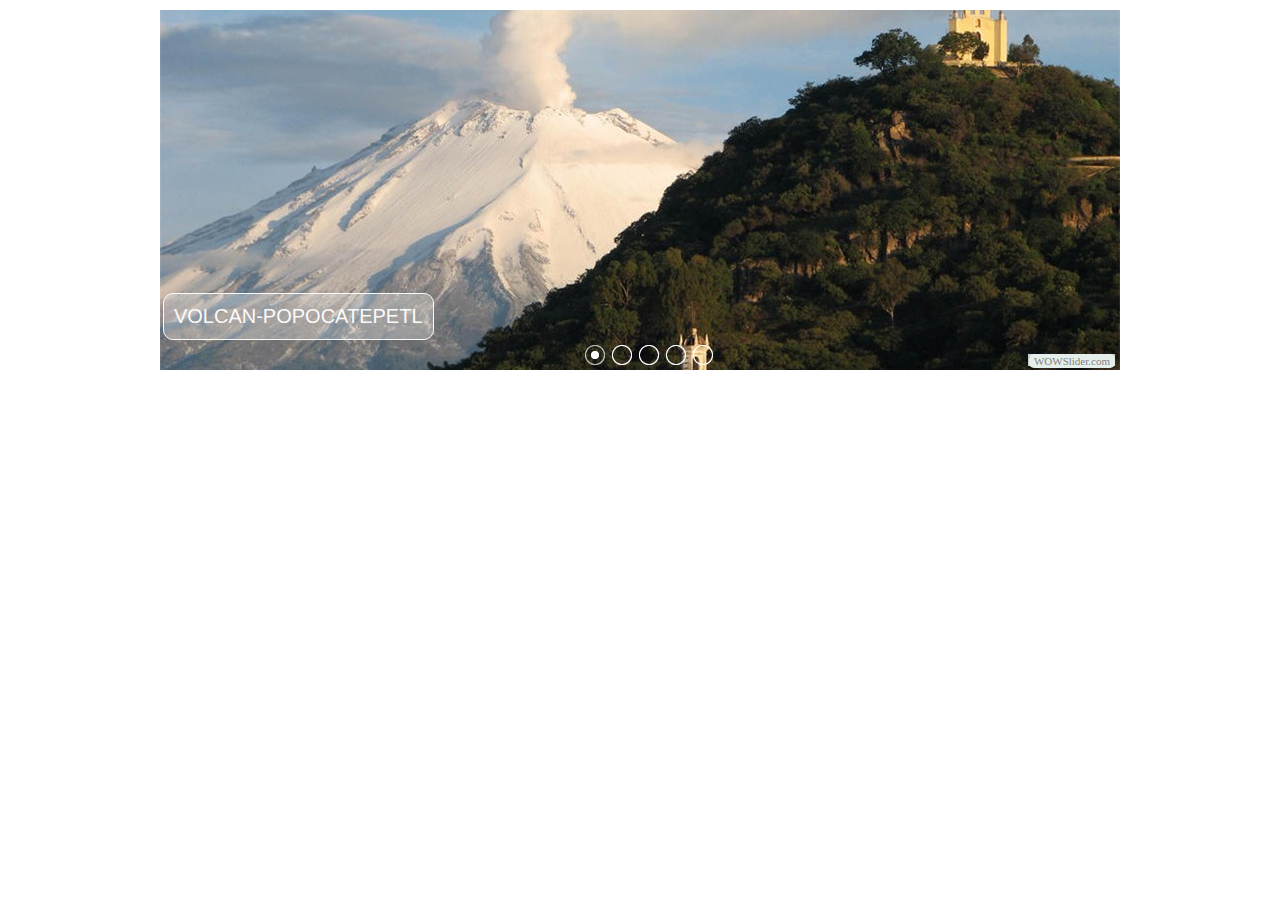
<file: wow/index.html>
<!DOCTYPE html PUBLIC "-//W3C//DTD XHTML 1.0 Strict//EN"
	"http://www.w3.org/TR/xhtml1/DTD/xhtml1-strict.dtd">
<html xmlns="http://www.w3.org/1999/xhtml">
<head>
	<title>imagenes generated by WOWSlider.com</title>
	<meta http-equiv="content-type" content="text/html; charset=utf-8" />
	<meta name="keywords" content="imagenes, WOW Slider, Website Slider, Slider Gallery" />
	<meta name="description" content="imagenes created with WOW Slider, a free wizard program that helps you easily generate beautiful web slideshow" />
	<!-- Start WOWSlider.com HEAD section -->
	<link rel="stylesheet" type="text/css" href="engine1/style.css" />
	<script type="text/javascript" src="engine1/jquery.js"></script>
	<!-- End WOWSlider.com HEAD section -->
</head>
<body style="background-color:#FFFFFF">
	<!-- Start WOWSlider.com BODY section -->
	<div id="wowslider-container1">
	<div class="ws_images"><ul>
<li><img src="data1/images/volcanpopocatepetl.jpg" alt="volcan-popocatepetl" title="volcan-popocatepetl" id="wows1_0"/></li>
<li><img src="data1/images/volcanpopocatepetl2.jpg" alt="volcan-popocatepetl2" title="volcan-popocatepetl2" id="wows1_1"/></li>
<li><img src="data1/images/volcanpopocatepetl3.jpg" alt="volcan-popocatepetl3" title="volcan-popocatepetl3" id="wows1_2"/></li>
<li><img src="data1/images/volcanpopocatepetl4.jpg" alt="volcan-popocatepetl4" title="volcan-popocatepetl4" id="wows1_3"/></li>
<li><img src="data1/images/volcanpopocatepetl5.jpg" alt="volcan-popocatepetl5" title="volcan-popocatepetl5" id="wows1_4"/></li>
</ul></div>
<div class="ws_bullets"><div>
<a href="#" title="volcan-popocatepetl"><img src="data1/tooltips/volcanpopocatepetl.jpg" alt="volcan-popocatepetl"/>1</a>
<a href="#" title="volcan-popocatepetl2"><img src="data1/tooltips/volcanpopocatepetl2.jpg" alt="volcan-popocatepetl2"/>2</a>
<a href="#" title="volcan-popocatepetl3"><img src="data1/tooltips/volcanpopocatepetl3.jpg" alt="volcan-popocatepetl3"/>3</a>
<a href="#" title="volcan-popocatepetl4"><img src="data1/tooltips/volcanpopocatepetl4.jpg" alt="volcan-popocatepetl4"/>4</a>
<a href="#" title="volcan-popocatepetl5"><img src="data1/tooltips/volcanpopocatepetl5.jpg" alt="volcan-popocatepetl5"/>5</a>
</div></div>
<span class="wsl"><a href="http://wowslider.com">Gallery Slider</a> by WOWSlider.com v4.8</span>
	<div class="ws_shadow"></div>
	</div>
	<script type="text/javascript" src="engine1/wowslider.js"></script>
	<script type="text/javascript" src="engine1/script.js"></script>
	<!-- End WOWSlider.com BODY section -->
</body>
</html>
</file>
<file: wow/engine1/style.css>
/*
 *	generated by WOW Slider 4.8
 *	template Pure
 */
@import url(http://fonts.googleapis.com/css?family=Arimo&subset=latin,cyrillic,latin-ext);
#wowslider-container1 { 
	zoom: 1; 
	position: relative; 
	max-width:960px;
	margin:0px auto 0px;
	z-index:90;
	border:2px solid #FFFFFF;
	text-align:left; /* reset align=center */
}
* html #wowslider-container1{ width:960px }
#wowslider-container1 .ws_images ul{
	position:relative;
	width: 10000%; 
	height:auto;
	left:0;
	list-style:none;
	margin:0;
	padding:0;
	border-spacing:0;
	overflow: visible;
	/*table-layout:fixed;*/
}
#wowslider-container1 .ws_images ul li{
	width:1%;
	line-height:0; /*opera*/
	float:left;
	font-size:0;
	padding:0 0 0 0 !important;
	margin:0 0 0 0 !important;
}

#wowslider-container1 .ws_images{
	position: relative;
	left:0;
	top:0;
	width:100%;
	height:100%;
	overflow:hidden;
}
#wowslider-container1 .ws_images a{
	width:100%;
	display:block;
	color:transparent;
}
#wowslider-container1 img{
	max-width: none !important;
}
#wowslider-container1 .ws_images img{
	width:100%;
	border:none 0;
	max-width: none;
	padding:0;
}
#wowslider-container1 a{ 
	text-decoration: none; 
	outline: none; 
	border: none; 
}

#wowslider-container1  .ws_bullets { 
	font-size: 0px; 
	float: left;
	position:absolute;
	z-index:70;
}
#wowslider-container1  .ws_bullets div{
	position:relative;
	float:left;
}
#wowslider-container1  .wsl{
	display:none;
}
#wowslider-container1 sound, 
#wowslider-container1 object{
	position:absolute;
}


#wowslider-container1  .ws_bullets { 
	padding: 5px; 
}
#wowslider-container1 .ws_bullets a { 
	width:20px;
	height:20px;
	background: url(./bullet.png) left top;
	float: left; 
	text-indent: -4000px; 
	position:relative;
	margin-left:7px;
	color:transparent;
}
#wowslider-container1 .ws_bullets a:hover{
	background-position: 0 50%;	
}
#wowslider-container1 .ws_bullets a.ws_selbull{ 
	background-position: 0 100%;
}	
#wowslider-container1 a.ws_next, #wowslider-container1 a.ws_prev {
	position:absolute;
	display:none;
	top:50%;
	margin-top:-24px;
	z-index:60;
	height: 64px;
	width: 64px;
	background-image: url(./arrows.png);
}
#wowslider-container1 a.ws_next{
	background-position: 100% 0;
	right:5px;
}
#wowslider-container1 a.ws_prev {
	left:5px;
	background-position: 0 0;  
}
#wowslider-container1 a.ws_next:hover{
	background-position: 100% 100%;
}
#wowslider-container1 a.ws_prev:hover {
	background-position: 0 100%; 
}
* html #wowslider-container1 a.ws_next,* html #wowslider-container1 a.ws_prev{display:block}
#wowslider-container1:hover a.ws_next, #wowslider-container1:hover a.ws_prev {display:block}

/*playpause*/
#wowslider-container1 .ws_playpause {
	display:none;
    width: 64px;
    height: 64px;
    position: absolute;
    top: 50%;
    left: 50%;
    margin-left: -25px;
    margin-top: -25px;
    z-index: 59;
}

#wowslider-container1:hover .ws_playpause {
	display:block;
}

#wowslider-container1 .ws_pause {
    background-image: url(./pause.png);
}

#wowslider-container1 .ws_play {
    background-image: url(./play.png);
}

#wowslider-container1 .ws_pause:hover, #wowslider-container1 .ws_play:hover {
    background-position: 100% 100% !important;
}/* bottom center */
#wowslider-container1  .ws_bullets {
   bottom: 0;
	left:50%;
	padding: 5px;
}
#wowslider-container1  .ws_bullets div{
	left:-50%;
}
#wowslider-container1 .ws-title{
	position:absolute;
	display:block;
	bottom: -5px;
	left: 0px; 
	margin:35px 15px;
	padding:12px 10px;
	color:#777777;
	z-index: 50;
	font-family:'Open Sans', Tahoma, Geneva, sans-serif;
	font-size: 20px;
	line-height: 21px;
	text-transform: uppercase;
	color: #FFFFFF;
	
    background-color: rgba(255, 255, 255, 0.3);
    border: 1px solid #FFFFFF;
    border-radius: 10px 10px 10px 10px;
    -moz-border-radius: 10px 10px 10px 10px;
    -webkit-border-radius: 10px 10px 10px 10px;
}
#wowslider-container1 .ws-title div{
	margin-top: 6px;
	font-size: 16px;
	line-height: 18px;
	font-weight: normal;
	color: #FFFFFF;
}

#wowslider-container1 .ws_images ul{
	animation: wsBasic 20s infinite;
	-moz-animation: wsBasic 20s infinite;
	-webkit-animation: wsBasic 20s infinite;
}
@keyframes wsBasic{0%{left:-0%} 10%{left:-0%} 20%{left:-100%} 30%{left:-100%} 40%{left:-200%} 50%{left:-200%} 60%{left:-300%} 70%{left:-300%} 80%{left:-400%} 90%{left:-400%} }
@-moz-keyframes wsBasic{0%{left:-0%} 10%{left:-0%} 20%{left:-100%} 30%{left:-100%} 40%{left:-200%} 50%{left:-200%} 60%{left:-300%} 70%{left:-300%} 80%{left:-400%} 90%{left:-400%} }
@-webkit-keyframes wsBasic{0%{left:-0%} 10%{left:-0%} 20%{left:-100%} 30%{left:-100%} 40%{left:-200%} 50%{left:-200%} 60%{left:-300%} 70%{left:-300%} 80%{left:-400%} 90%{left:-400%} }

#wowslider-container1 .ws_bullets  a img{
	text-indent:0;
	display:block;
	bottom:25px;
	left:-64px;
	visibility:hidden;
	position:absolute;
    border: 1px solid rgba(220, 220, 220, 0.6);
	border-radius:1px;
	
	-moz-border-radius:2px;
	-webkit-border-radius:2px;
	max-width:none;
}
#wowslider-container1 .ws_bullets a:hover img{
	visibility:visible;
}

#wowslider-container1 .ws_bulframe div div{
	height:48px;
	overflow:visible;
	position:relative;
}
#wowslider-container1 .ws_bulframe div {
	
	left:0;
	overflow:hidden;
	position:relative;
	width:128px;
	background-color:#FFFFFF;
	
 
	
}
#wowslider-container1  .ws_bullets .ws_bulframe{
	
	display:none;
	bottom:29px;
	overflow:visible;
	position:absolute;
	cursor:pointer;
    -moz-box-shadow: 0 1px 3px rgba(0, 0, 0, 0.4);
	box-shadow: 0 1px 3px rgba(0, 0, 0, 0.4);
    border: 1px solid #FFF;
	border-radius:3px;
	-moz-border-radius:3px;
}
#wowslider-container1 .ws_bulframe span{
	display:block;
	position:absolute;
	bottom:-8px;
	margin-left:1px;
	left:64px;
	background:url(./triangle.png);
	width:15px;
	height:6px;
}
</file>
